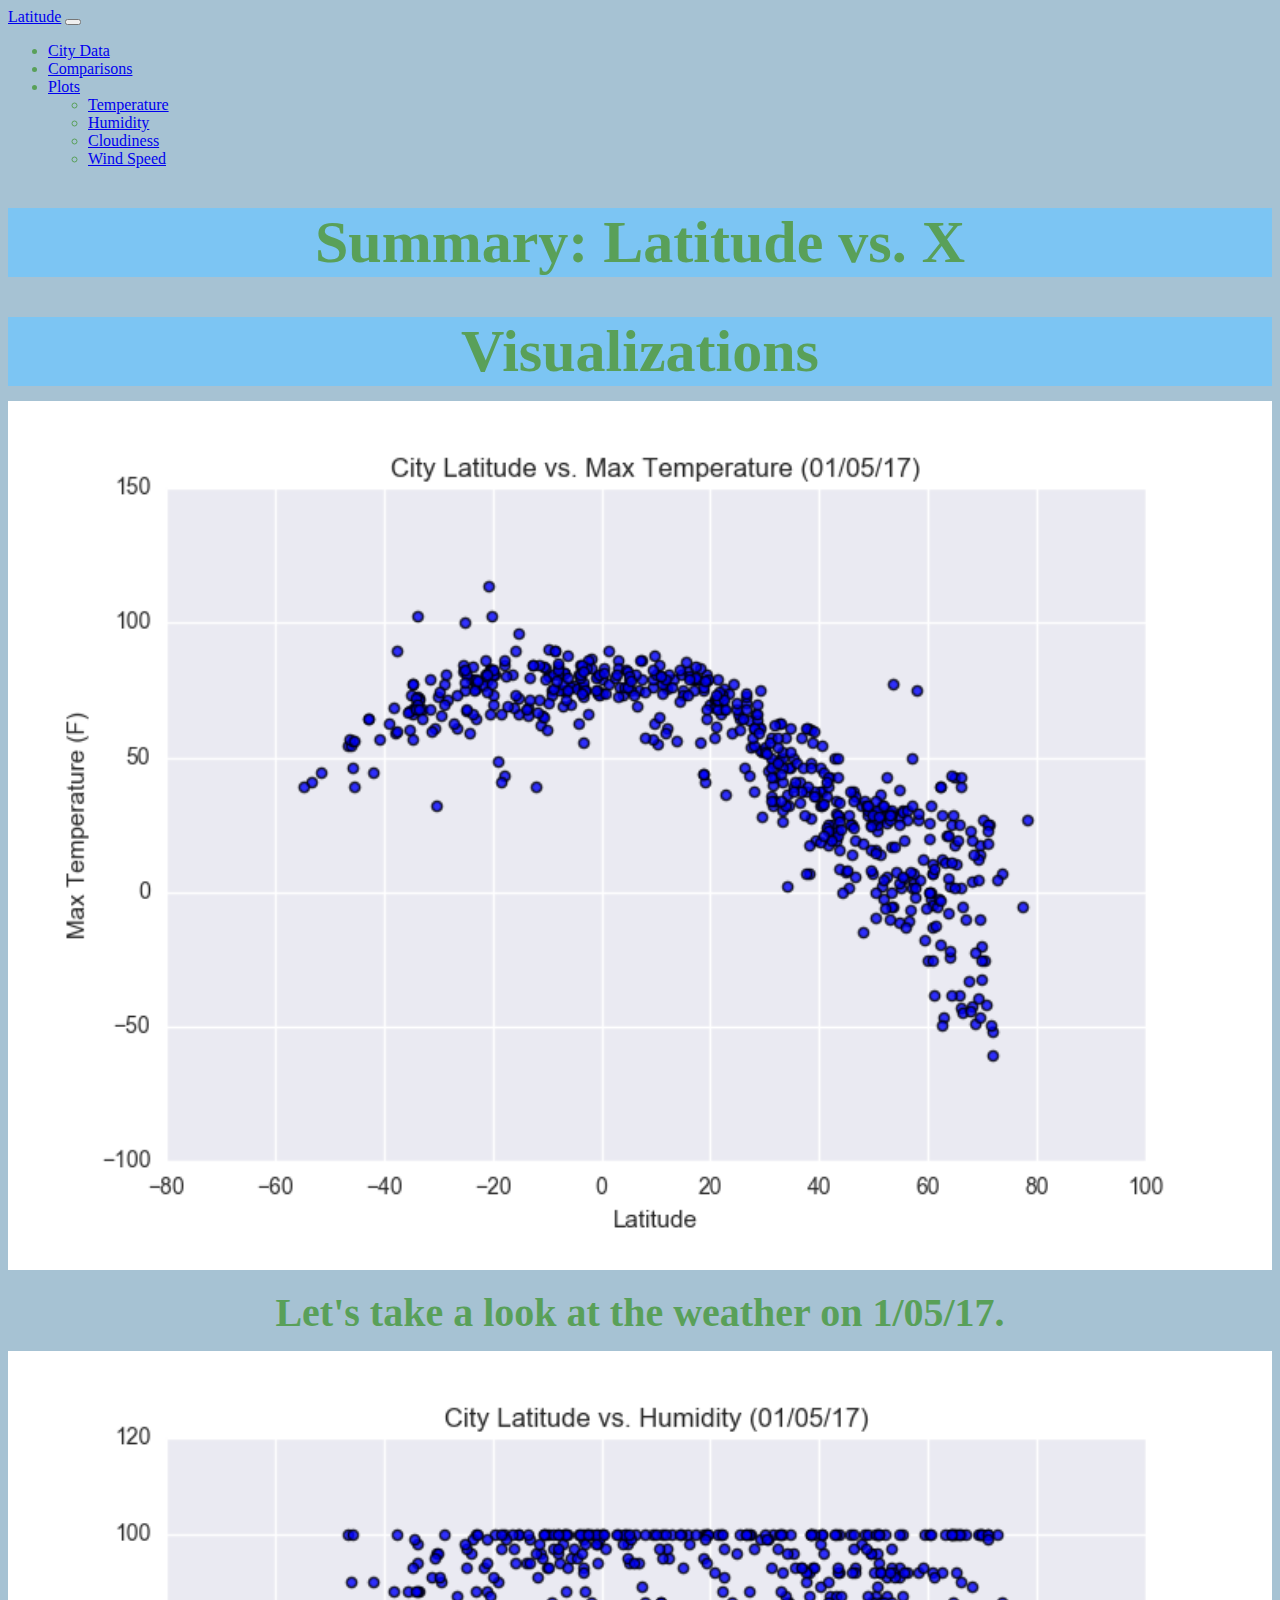
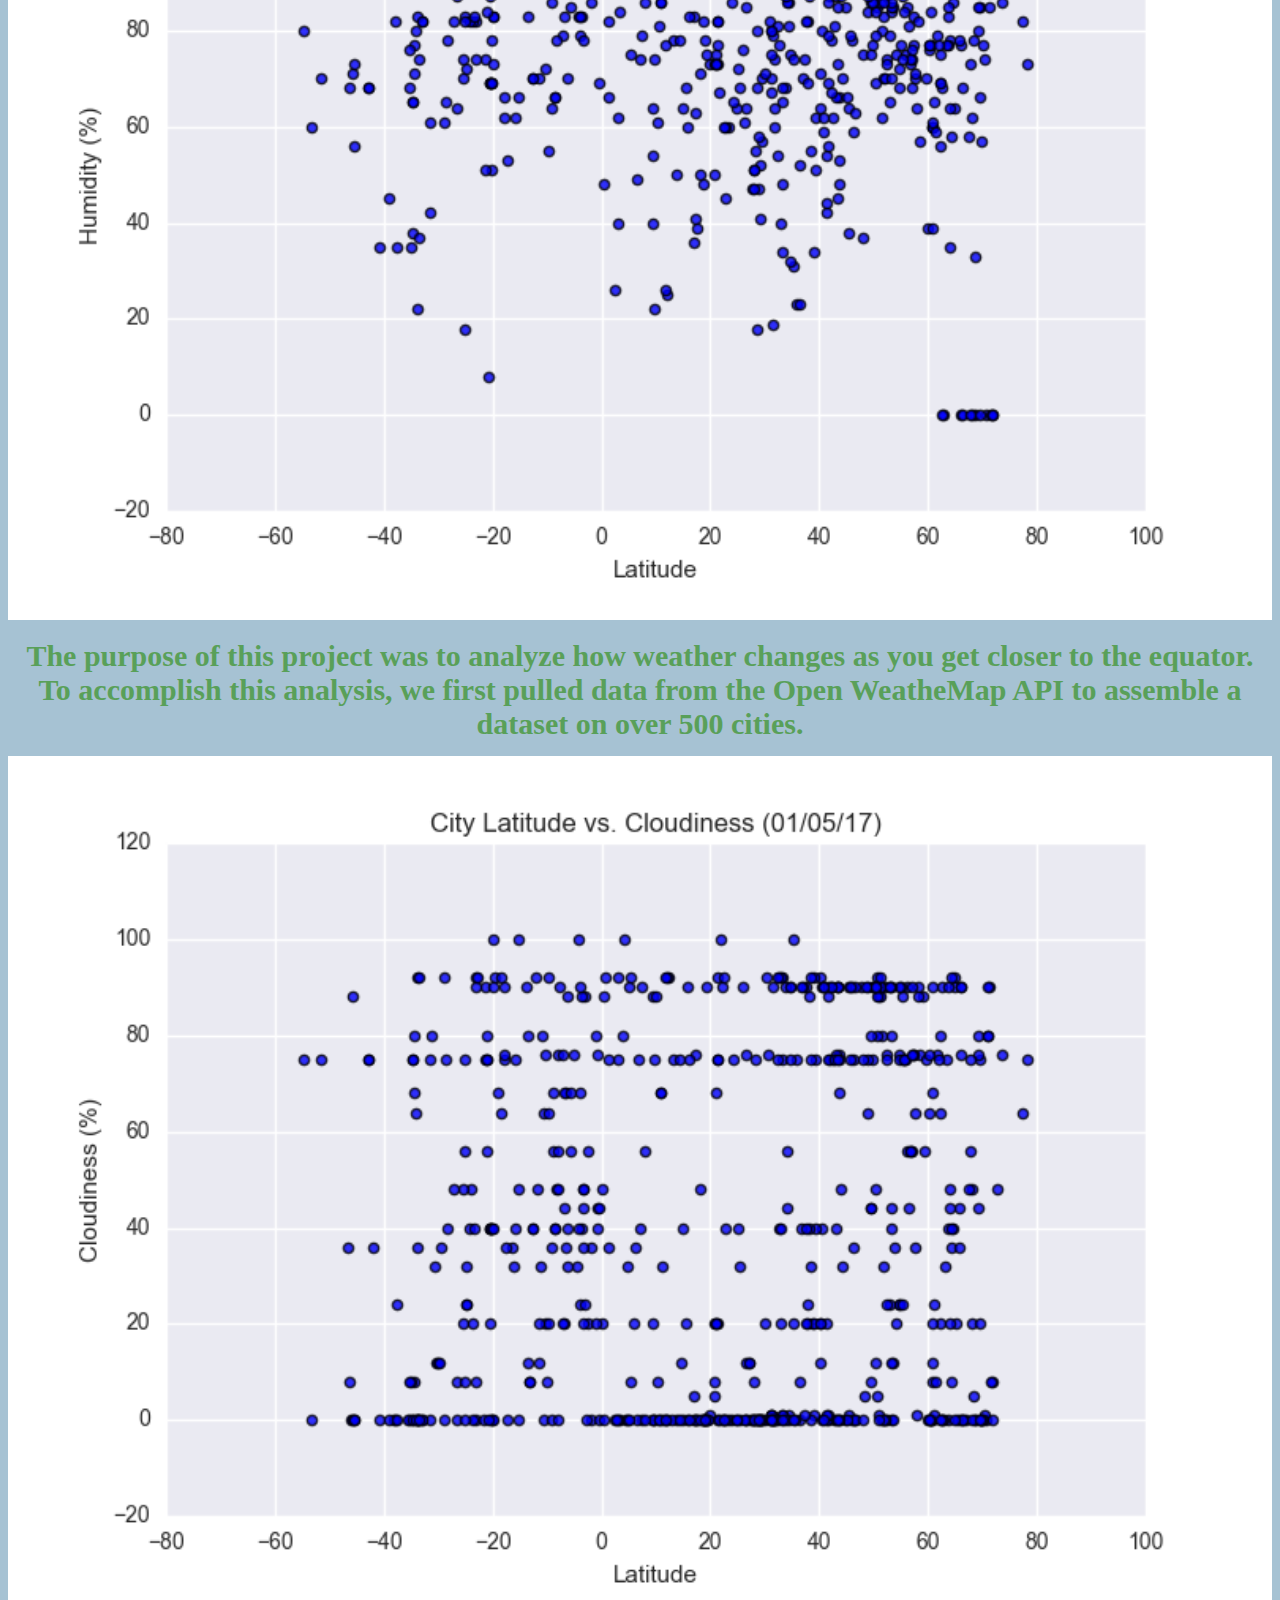
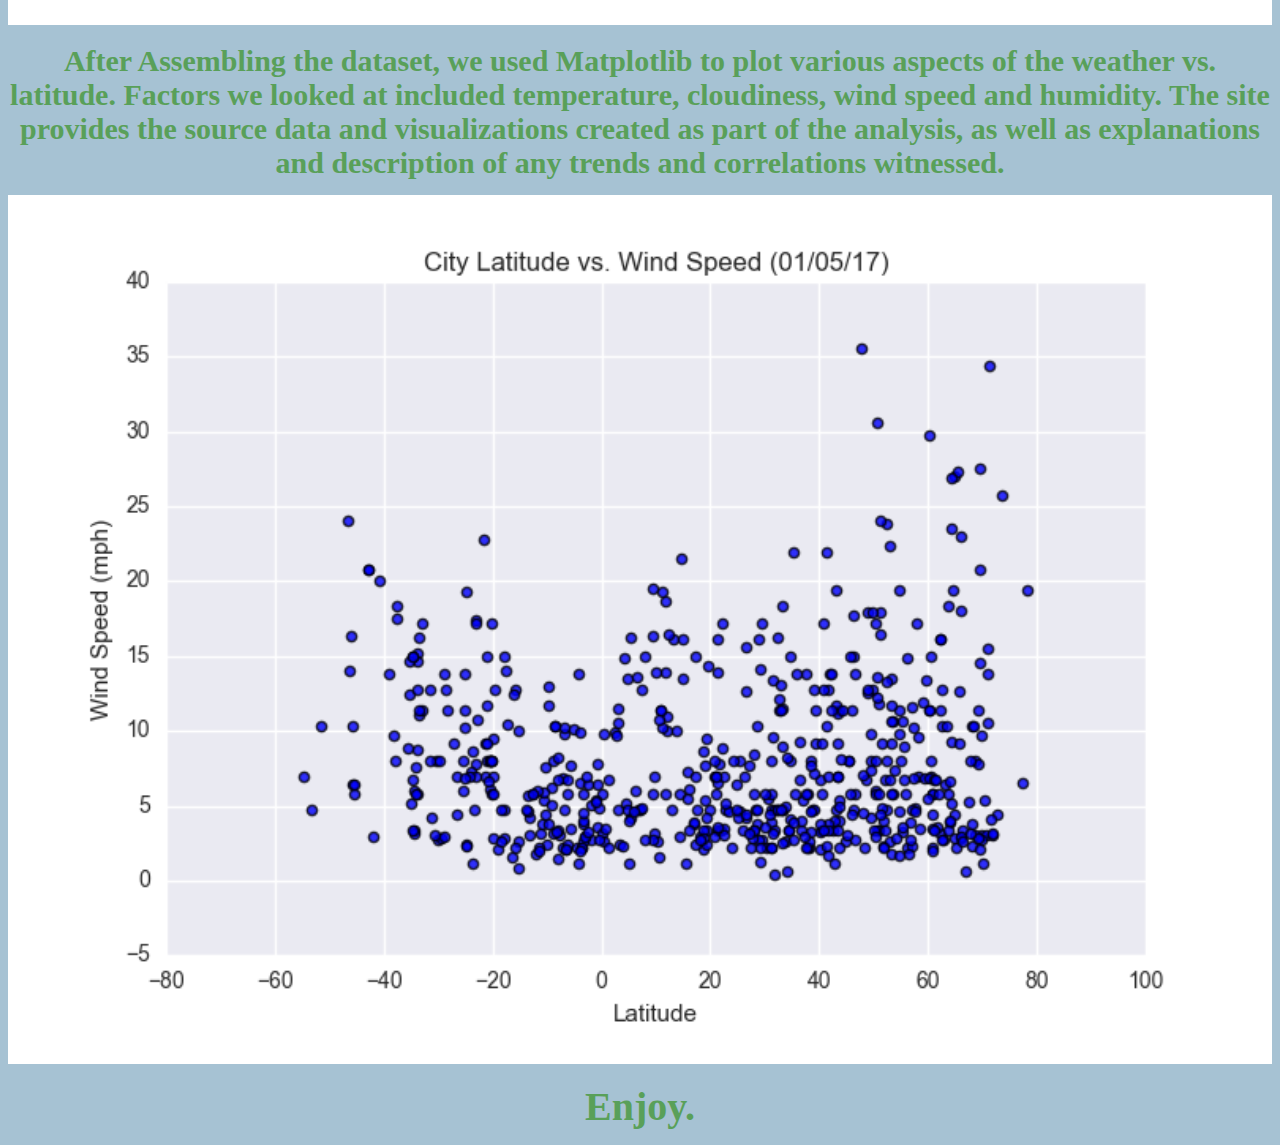
<file: index.html>
<!DOCTYPE html>
<http>
<head>
 <link href="https://cdn.jsdelivr.net/npm/bootstrap@5.0.0-beta2/dist/css/bootstrap.min.css" rel="stylesheet" integrity="sha384-BmbxuPwQa2lc/FVzBcNJ7UAyJxM6wuqIj61tLrc4wSX0szH/Ev+nYRRuWlolflfl" crossorigin="anonymous">
<link rel="stylesheet" href="assets/LandingStyleSheet.css">
</style> 

</head>   
<body>
  <nav class="navbar navbar-expand-lg navbar-light bg-light">
 
    <div class="container-fluid">
      <a class="navbar-brand" href="index.html" target="blank">Latitude</a>
      <button class="navbar-toggler" type="button" data-bs-toggle="collapse" data-bs-target="#navbarNavDropdown" aria-controls="navbarNavDropdown" aria-expanded="false" aria-label="Toggle navigation">
        <span class="navbar-toggler-icon"></span>
      </button>
      <div class="collapse navbar-collapse" id="navbarNavDropdown">
        <ul class="navbar-nav">
          <li class="nav-item">
            <a class="nav-link" href="Resources/cities.html" target="blank">City Data</a>
          </li>
          <li class="nav-item">
            <a class="nav-link" href="comparisson.html">Comparisons</a>
          </li>
          <li class="nav-item dropdown">
            <a class="nav-link dropdown-toggle" href="#" id="navbarDropdownMenuLink" role="button" data-bs-toggle="dropdown" aria-expanded="false">
              Plots
            </a>
            <ul class="dropdown-menu" aria-labelledby="navbarDropdownMenuLink">
              <li><a class="dropdown-item" href="visulizations/fig1page.html" target="blank">Temperature</a></li>
              <li><a class="dropdown-item" href="visulizations/fig2page.html" target="blank">Humidity</a></li>
              <li><a class="dropdown-item" href="visulizations/fig3page.html" target="blank">Cloudiness</a></li>
             <li><a class="dropdown-item" href="visulizations/fig4page.html" target="blank">Wind Speed</a></li>
            </ul>
          </li>
        </ul>
      </div>
    </div>
  </nav>
  
      <div class="container">
      <div class="row">
        <div class="col-md-12">
          <h1>Summary: Latitude vs. X</h1>
        </div>
      </div>
      <div class="row">
        <div class="col-md-4">
          <h1>Visualizations</h1>
        </div>
      </div>
      <div class="row">
        <div class="col-md-4">
            <a href="visulizations/fig1page.html" target="blank"> <img class="img-responsive image-fit" src="Resources/Fig1.png";> </a>
        </div>
        <div class="col-md-8">
          <h2>Let's take a look at the weather on 1/05/17.</h2>
         
        </div>
      </div>

      <div class="row">
        <div class="col-md-4">
          <a href="visulizations/fig2page.html" target="blank"> <img class="img-responsive image-fit" src="Resources/Fig2.png";> </a>
        </div>
        <div class="col-md-8">
          <h3>The purpose of this project was to analyze how weather changes as you get closer to the equator. To accomplish this analysis, we first pulled data from the Open WeatheMap API to assemble a dataset on over 500 cities.</h3>
        </div>
      </div> 
      <div class="row">
        <div class="col-md-4">
            <a href="visulizations/fig3page.html" target="blank"> <img class="img-responsive image-fit" src="Resources/Fig3.png";> </a>
        </div>
        <div class="col-md-8">
          <h3>After Assembling the dataset, we used Matplotlib to plot various aspects of the weather vs. latitude. Factors we looked at included temperature, cloudiness, wind speed and humidity. The site provides the source data and visualizations created as part of the analysis, as well as explanations and description of any trends and correlations witnessed.</h3>
        </div>
      </div>
      <div class="row">
        <div class="col-md-4">
            <a href="visulizations/fig4page.html" target="blank"> <img class="img-responsive image-fit" src="Resources/Fig4.png";> </a>
        </div>
        <div class="col-md-8">
          <h2>Enjoy.</h2>
        </div>
      </div>
     
    </div>
      
      
      

      <script src="https://cdn.jsdelivr.net/npm/@popperjs/core@2.6.0/dist/umd/popper.min.js" integrity="sha384-KsvD1yqQ1/1+IA7gi3P0tyJcT3vR+NdBTt13hSJ2lnve8agRGXTTyNaBYmCR/Nwi" crossorigin="anonymous"></script>
      <script src="https://cdn.jsdelivr.net/npm/bootstrap@5.0.0-beta2/dist/js/bootstrap.min.js" integrity="sha384-nsg8ua9HAw1y0W1btsyWgBklPnCUAFLuTMS2G72MMONqmOymq585AcH49TLBQObG" crossorigin="anonymous"></script>
</body>
</http>
</file>
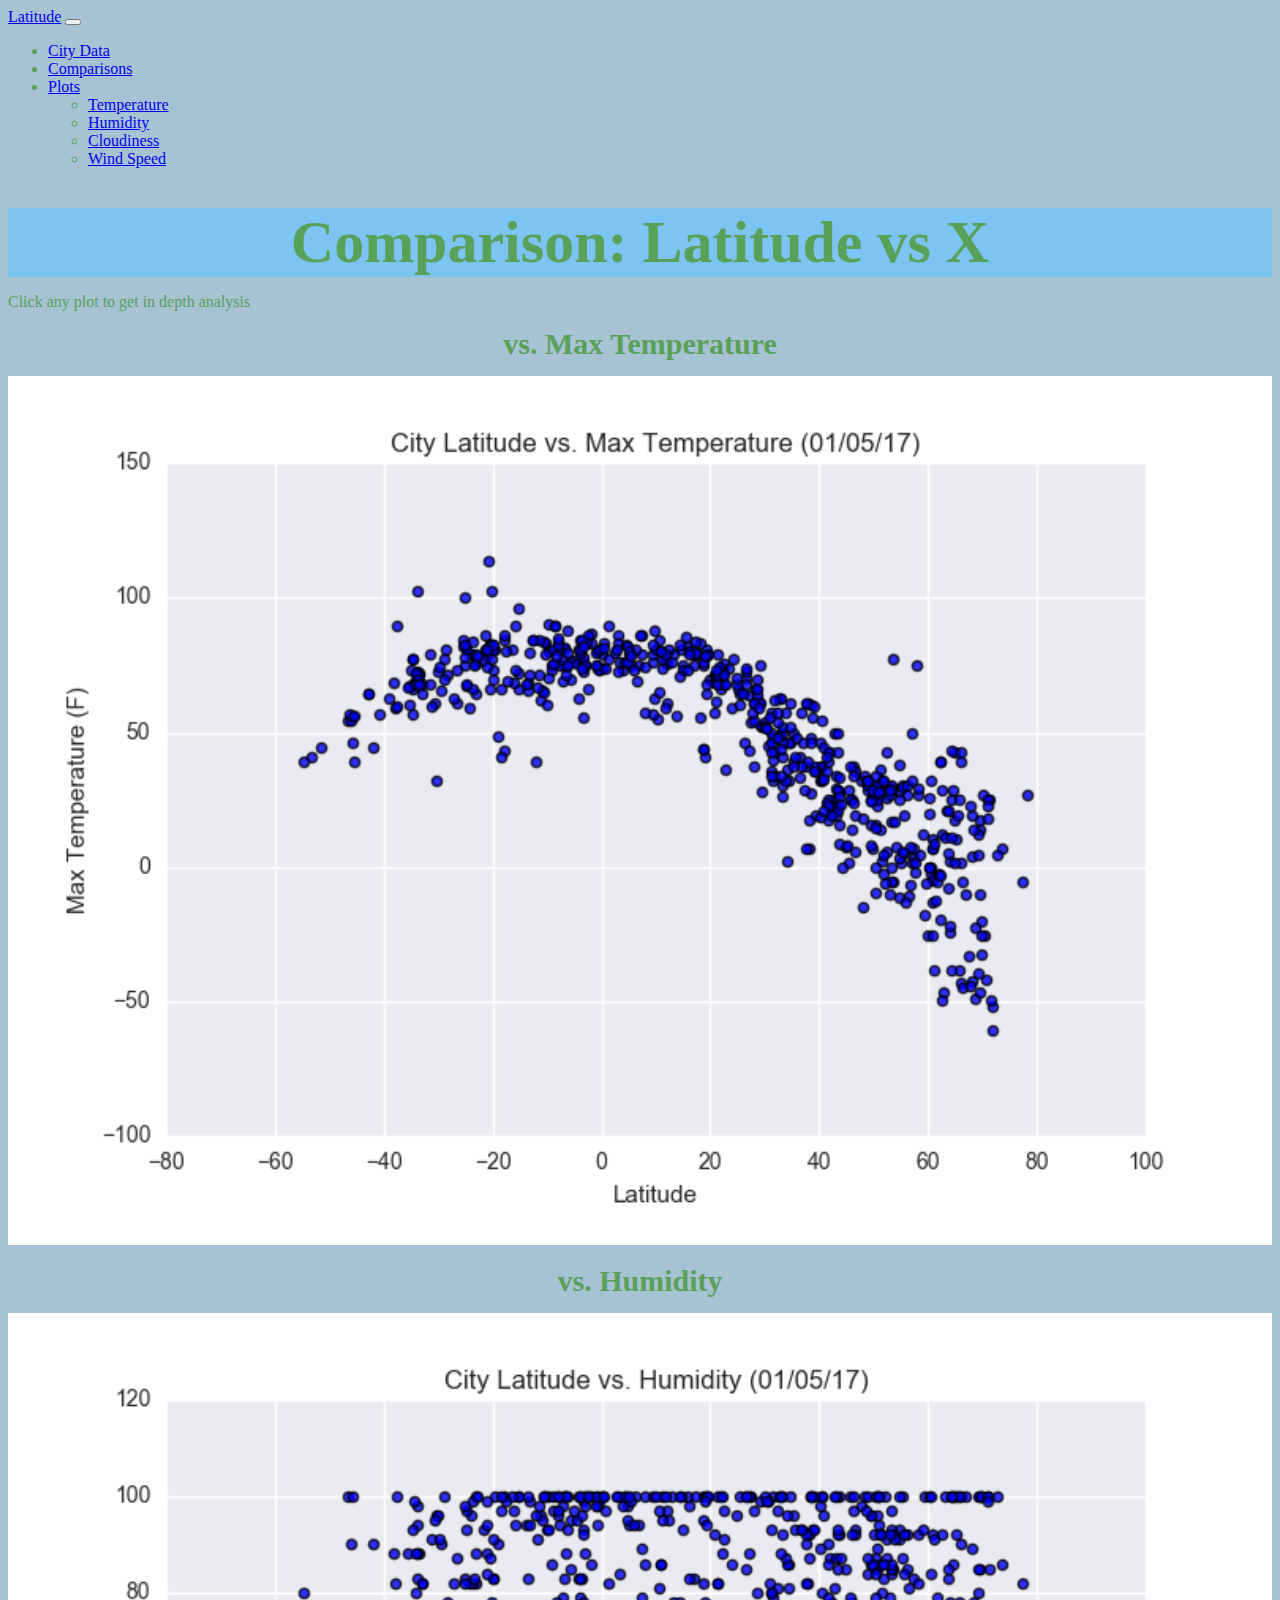
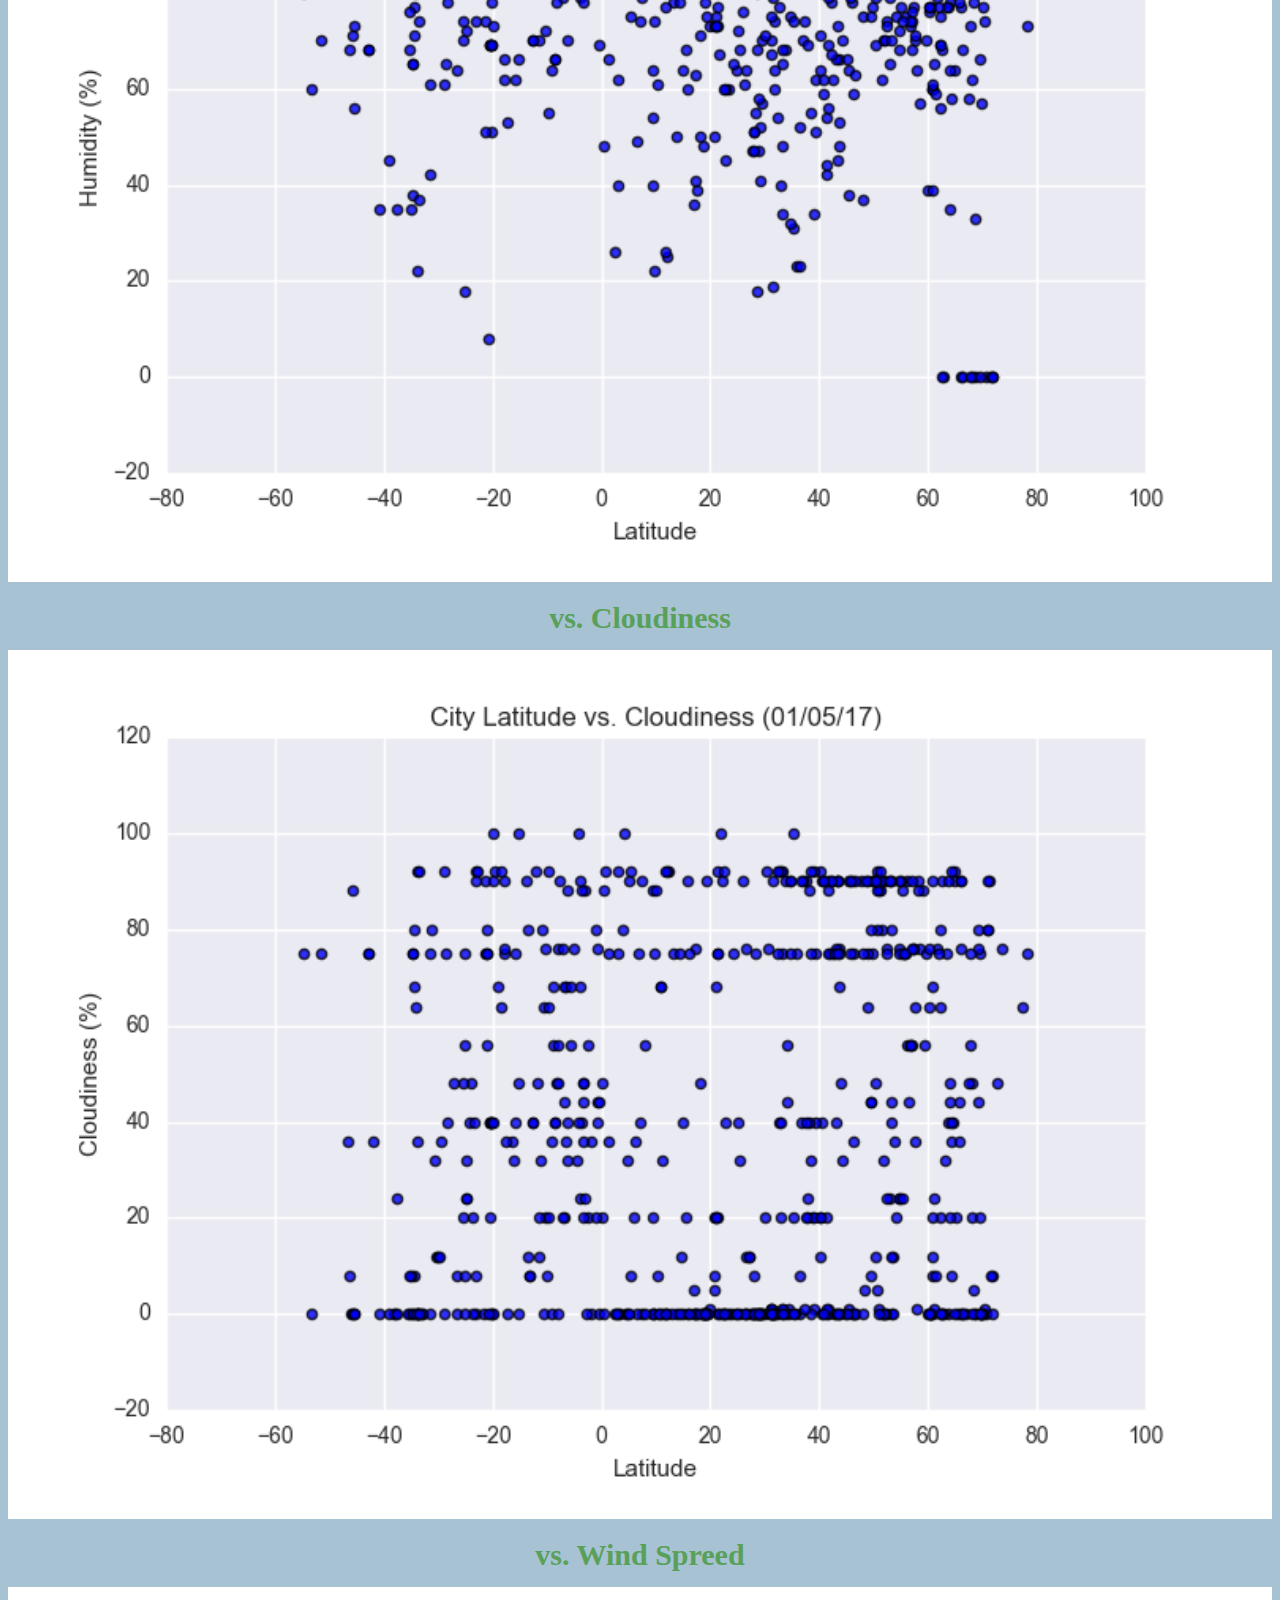
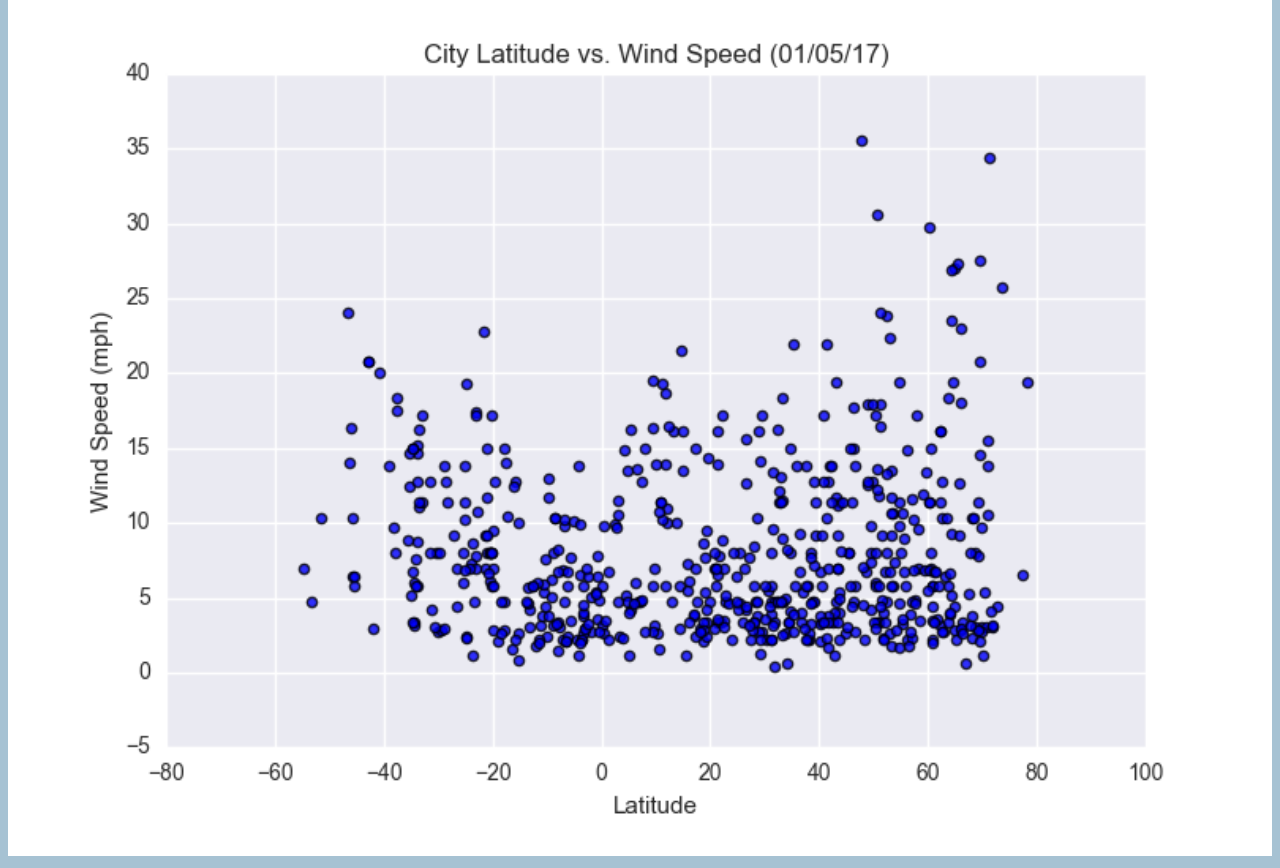
<file: comparisson.html>
<!DOCTYPE html>
<http>
<head>
 <link href="https://cdn.jsdelivr.net/npm/bootstrap@5.0.0-beta2/dist/css/bootstrap.min.css" rel="stylesheet" integrity="sha384-BmbxuPwQa2lc/FVzBcNJ7UAyJxM6wuqIj61tLrc4wSX0szH/Ev+nYRRuWlolflfl" crossorigin="anonymous">
<link rel="stylesheet" href="assets/LandingStyleSheet.css">
</head>   
<body>
  <nav class="navbar navbar-expand-lg navbar-light bg-light">
    <div class="container-fluid">
      <a class="navbar-brand" href="index.html" target="blank">Latitude</a>
      <button class="navbar-toggler" type="button" data-bs-toggle="collapse" data-bs-target="#navbarNavDropdown" aria-controls="navbarNavDropdown" aria-expanded="false" aria-label="Toggle navigation">
        <span class="navbar-toggler-icon"></span>
      </button>
      <div class="collapse navbar-collapse" id="navbarNavDropdown">
        <ul class="navbar-nav">
          <li class="nav-item">
            <a class="nav-link" href="Resources/cities.html" target="blank">City Data</a>
          </li>
          <li class="nav-item">
            <a class="nav-link" href="comparisson.html">Comparisons</a>
          </li>
          <li class="nav-item dropdown">
            <a class="nav-link dropdown-toggle" href="#" id="navbarDropdownMenuLink" role="button" data-bs-toggle="dropdown" aria-expanded="false">
              Plots
            </a>
            <ul class="dropdown-menu" aria-labelledby="navbarDropdownMenuLink">
              <li><a class="dropdown-item" href="visulizations/fig1page.html" target="blank">Temperature</a></li>
              <li><a class="dropdown-item" href="visulizations/fig2page.html" target="blank">Humidity</a></li>
              <li><a class="dropdown-item" href="visulizations/fig3page.html" target="blank">Cloudiness</a></li>
             <li><a class="dropdown-item" href="visulizations/fig4page.html" target="blank">Wind Speed</a></li>
            </ul>
          </li>
        </ul>
      </div>
    </div>
  </nav>
  
      <div class="container">
        <div class="row">
            <div class="col-md-12">
            <h1>Comparison: Latitude vs X</h1>
            </div>
        </div>
        <div class="row">
            <div class="col-md-4">
                <p>Click any plot to get in depth analysis</p>
            </div>
      </div>
      <div class="row">
            <div class="col-md-5">
                <h3> vs. Max Temperature</h3>
                <a href="visulizations/fig1page.html" target="blank"> <img class="img-responsive image-fit" src="Resources/Fig1.png";> </a>
            </div>
                <div class="col-md-2">
                
                </div>
            <div class="col-md-5">
                <h3> vs. Humidity</h3>
                <a href="visulizations/fig2page.html" target="blank"> <img class="img-responsive image-fit" src="Resources/Fig2.png";> </a>
            </div>
      </div>
      <div class="row">
        <div class="col-md-5">
            <h3> vs. Cloudiness</h3>
            <a href="visulizations/fig3page.html" target="blank"> <img class="img-responsive image-fit" src="Resources/Fig3.png";> </a>
        </div>
            <div class="col-md-2">
            
            </div>
        <div class="col-md-5">
            <h3> vs. Wind Spreed</h3>
            <a href="visulizations/fig4page.html" target="blank"> <img class="img-responsive image-fit" src="Resources/Fig4.png";> </a>
        </div>
  </div>     
    </div>
        

      <script src="https://cdn.jsdelivr.net/npm/@popperjs/core@2.6.0/dist/umd/popper.min.js" integrity="sha384-KsvD1yqQ1/1+IA7gi3P0tyJcT3vR+NdBTt13hSJ2lnve8agRGXTTyNaBYmCR/Nwi" crossorigin="anonymous"></script>
      <script src="https://cdn.jsdelivr.net/npm/bootstrap@5.0.0-beta2/dist/js/bootstrap.min.js" integrity="sha384-nsg8ua9HAw1y0W1btsyWgBklPnCUAFLuTMS2G72MMONqmOymq585AcH49TLBQObG" crossorigin="anonymous"></script>
</body>
</http>
</file>
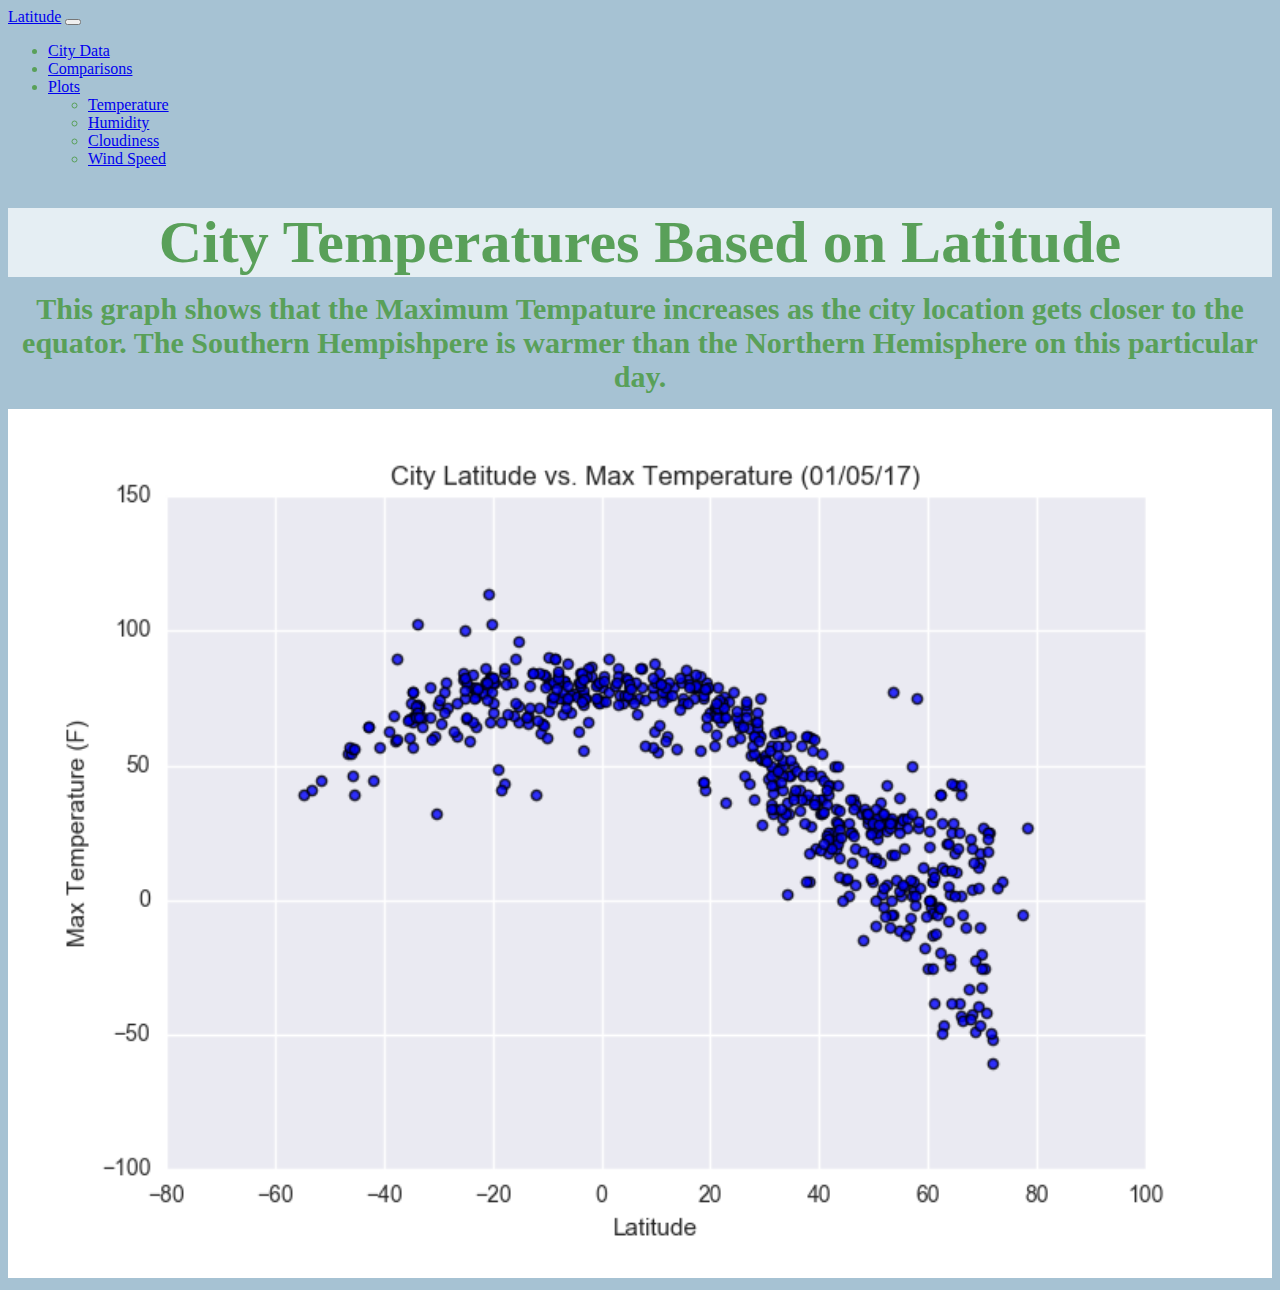
<file: visulizations/fig1page.html>
<!DOCTYPE html>
<http>
<head>
<link href="https://cdn.jsdelivr.net/npm/bootstrap@5.0.0-beta2/dist/css/bootstrap.min.css" rel="stylesheet" integrity="sha384-BmbxuPwQa2lc/FVzBcNJ7UAyJxM6wuqIj61tLrc4wSX0szH/Ev+nYRRuWlolflfl" crossorigin="anonymous">
<link rel="stylesheet" href="../assets/VisualStyleSheet.css">

</head>   
<body>
  <nav class="navbar navbar-expand-lg navbar-light bg-light">
    <div class="container-fluid">
      <a class="navbar-brand" href="../index.html" target="blank">Latitude</a>
      <button class="navbar-toggler" type="button" data-bs-toggle="collapse" data-bs-target="#navbarNavDropdown" aria-controls="navbarNavDropdown" aria-expanded="false" aria-label="Toggle navigation">
        <span class="navbar-toggler-icon"></span>
      </button>
      <div class="collapse navbar-collapse" id="navbarNavDropdown">
        <ul class="navbar-nav">
          <li class="nav-item">
            <a class="nav-link" href="../Resources/cities.html" target="blank">City Data</a>
          </li>
          <li class="nav-item">
            <a class="nav-link" href="../comparisson.html">Comparisons</a>
          </li>
          <li class="nav-item dropdown">
            <a class="nav-link dropdown-toggle" href="#" id="navbarDropdownMenuLink" role="button" data-bs-toggle="dropdown" aria-expanded="false">
              Plots
            </a>
            <ul class="dropdown-menu" aria-labelledby="navbarDropdownMenuLink">
              <li><a class="dropdown-item" href="fig1page.html" target="blank">Temperature</a></li>
              <li><a class="dropdown-item" href="fig2page.html" target="blank">Humidity</a></li>
              <li><a class="dropdown-item" href="fig3page.html" target="blank">Cloudiness</a></li>
             <li><a class="dropdown-item" href="fig4page.html" target="blank">Wind Speed</a></li>
            </ul>
          </li>
        </ul>
      </div>
    </div>
  </nav>
 
      <div class="container">
        <div class="row">
          <div class="col-md-12">
            <h1>City Temperatures Based on Latitude</h1>
          </div>
        </div>
       <div class="row">
          <div class="col-md-12">
            <h3>This graph shows that the Maximum Tempature increases as the city location gets closer to the equator. The Southern Hempishpere is warmer than the Northern Hemisphere on this particular day.
            </h3> 
          </div>
        </div>
      
        <div class="row">
          <div class="col-md-12">
            <img class="img-responsive image-fit" src="../Resources/Fig1.png" alt="Awesome" width="100%">
          </div>
        </div>  
<script src="https://cdn.jsdelivr.net/npm/@popperjs/core@2.6.0/dist/umd/popper.min.js" integrity="sha384-KsvD1yqQ1/1+IA7gi3P0tyJcT3vR+NdBTt13hSJ2lnve8agRGXTTyNaBYmCR/Nwi" crossorigin="anonymous"></script>
<script src="https://cdn.jsdelivr.net/npm/bootstrap@5.0.0-beta2/dist/js/bootstrap.min.js" integrity="sha384-nsg8ua9HAw1y0W1btsyWgBklPnCUAFLuTMS2G72MMONqmOymq585AcH49TLBQObG" crossorigin="anonymous"></script>
   
</body>
</http>
</file>
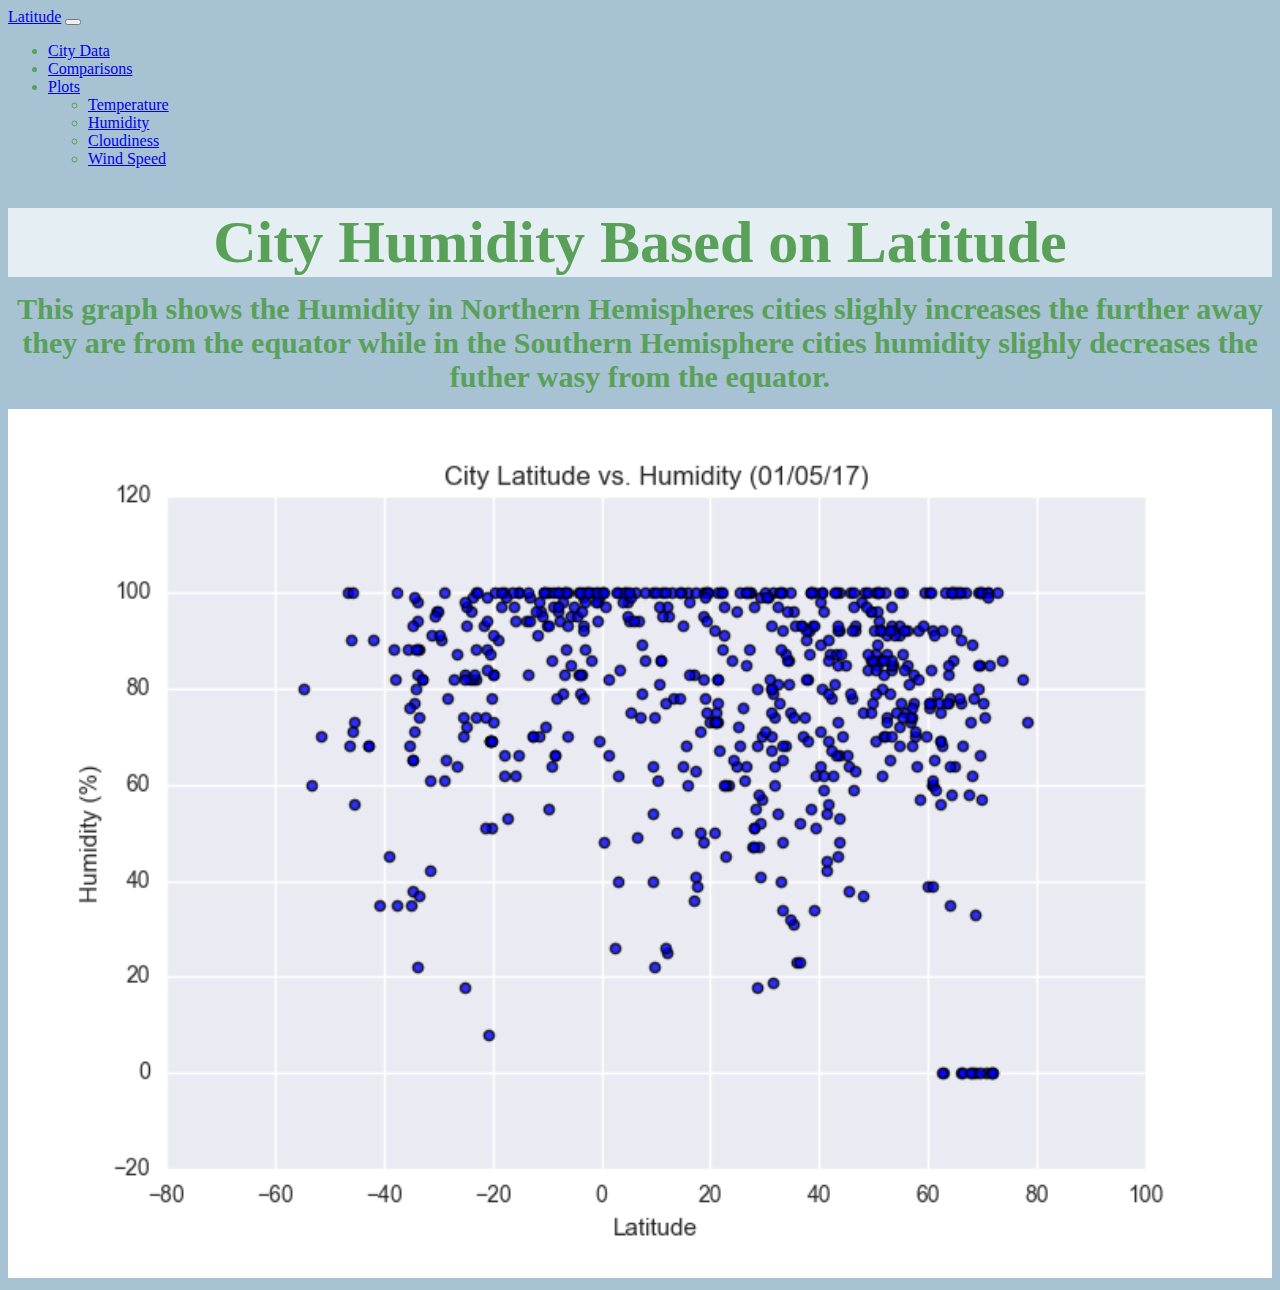
<file: visulizations/fig2page.html>
<!DOCTYPE html>
<http>
<head>
<link href="https://cdn.jsdelivr.net/npm/bootstrap@5.0.0-beta2/dist/css/bootstrap.min.css" rel="stylesheet" integrity="sha384-BmbxuPwQa2lc/FVzBcNJ7UAyJxM6wuqIj61tLrc4wSX0szH/Ev+nYRRuWlolflfl" crossorigin="anonymous">
<link rel="stylesheet" href="../assets/VisualStyleSheet.css">

</head>   
<body>
  <nav class="navbar navbar-expand-lg navbar-light bg-light">
    <div class="container-fluid">
      <a class="navbar-brand" href="../index.html" target="blank">Latitude</a>
      <button class="navbar-toggler" type="button" data-bs-toggle="collapse" data-bs-target="#navbarNavDropdown" aria-controls="navbarNavDropdown" aria-expanded="false" aria-label="Toggle navigation">
        <span class="navbar-toggler-icon"></span>
      </button>
      <div class="collapse navbar-collapse" id="navbarNavDropdown">
        <ul class="navbar-nav">
          <li class="nav-item">
            <a class="nav-link" href="../Resources/cities.html" target="blank">City Data</a>
          </li>
          <li class="nav-item">
            <a class="nav-link" href="../comparisson.html">Comparisons</a>
          </li>
          <li class="nav-item dropdown">
            <a class="nav-link dropdown-toggle" href="#" id="navbarDropdownMenuLink" role="button" data-bs-toggle="dropdown" aria-expanded="false">
              Plots
            </a>
            <ul class="dropdown-menu" aria-labelledby="navbarDropdownMenuLink">
              <li><a class="dropdown-item" href="fig1page.html" target="blank">Temperature</a></li>
              <li><a class="dropdown-item" href="fig2page.html" target="blank">Humidity</a></li>
              <li><a class="dropdown-item" href="fig3page.html" target="blank">Cloudiness</a></li>
             <li><a class="dropdown-item" href="fig4page.html" target="blank">Wind Speed</a></li>
            </ul>
          </li>
        </ul>
      </div>
    </div>
  </nav>
      

      <div class="container">
        <div class="row">
          <div class="col-md-12">
            <h1>City Humidity Based on Latitude</h1>
          </div>
        </div>
       <div class="row">
          <div class="col-md-12">
            <h3>This graph shows the Humidity in Northern Hemispheres cities slighly increases the further away they are from the equator while in the Southern Hemisphere cities humidity slighly decreases the futher wasy from the equator.</h3> 
          </div>
        </div>
      
        <div class="row">
          <div class="col-md-12">
            <img class="img-responsive image-fit" src="../Resources/Fig2.png" alt="Awesome" width="100%">
          </div>
        </div>  
        
<script src="https://cdn.jsdelivr.net/npm/@popperjs/core@2.6.0/dist/umd/popper.min.js" integrity="sha384-KsvD1yqQ1/1+IA7gi3P0tyJcT3vR+NdBTt13hSJ2lnve8agRGXTTyNaBYmCR/Nwi" crossorigin="anonymous"></script>
<script src="https://cdn.jsdelivr.net/npm/bootstrap@5.0.0-beta2/dist/js/bootstrap.min.js" integrity="sha384-nsg8ua9HAw1y0W1btsyWgBklPnCUAFLuTMS2G72MMONqmOymq585AcH49TLBQObG" crossorigin="anonymous"></script>
</body>
</http>
</file>
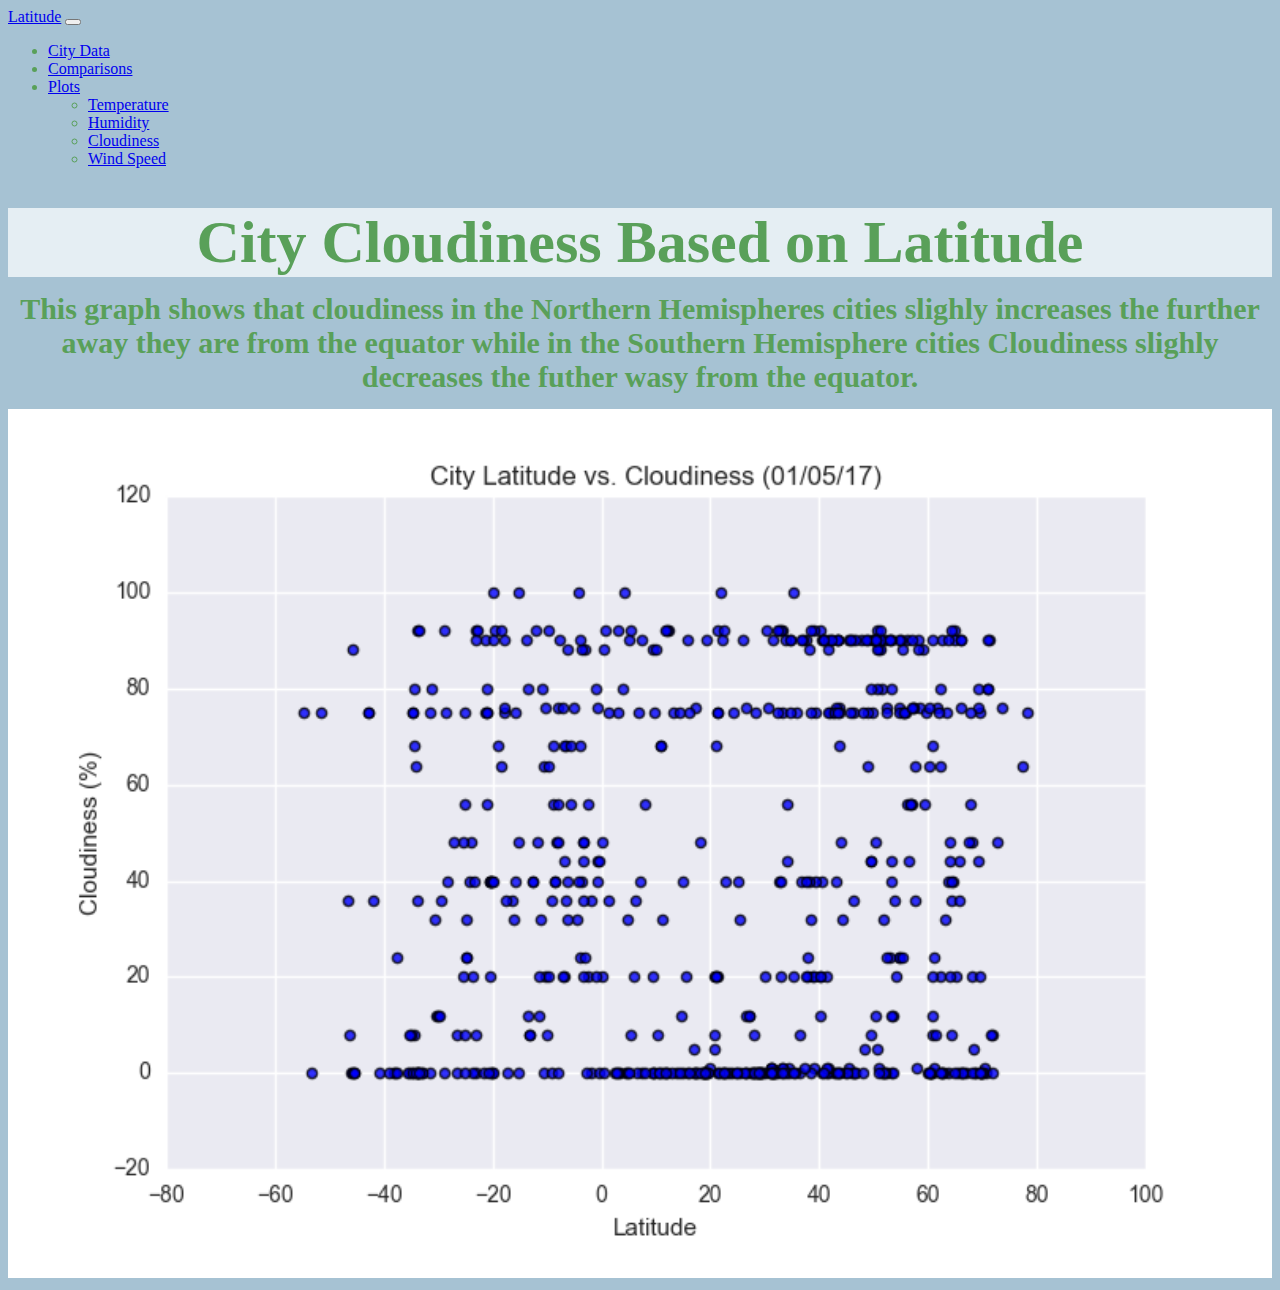
<file: visulizations/fig3page.html>
<!DOCTYPE html>
<http>
<head>
<link href="https://cdn.jsdelivr.net/npm/bootstrap@5.0.0-beta2/dist/css/bootstrap.min.css" rel="stylesheet" integrity="sha384-BmbxuPwQa2lc/FVzBcNJ7UAyJxM6wuqIj61tLrc4wSX0szH/Ev+nYRRuWlolflfl" crossorigin="anonymous">
<link rel="stylesheet" href="../assets/VisualStyleSheet.css">

</head>   
<body>
  <nav class="navbar navbar-expand-lg navbar-light bg-light">
    <div class="container-fluid">
      <a class="navbar-brand" href="../index.html" target="blank">Latitude</a>
      <button class="navbar-toggler" type="button" data-bs-toggle="collapse" data-bs-target="#navbarNavDropdown" aria-controls="navbarNavDropdown" aria-expanded="false" aria-label="Toggle navigation">
        <span class="navbar-toggler-icon"></span>
      </button>
      <div class="collapse navbar-collapse" id="navbarNavDropdown">
        <ul class="navbar-nav">
          <li class="nav-item">
            <a class="nav-link" href="../Resources/cities.html" target="blank">City Data</a>
          </li>
          <li class="nav-item">
            <a class="nav-link" href="../comparisson.html">Comparisons</a>
          </li>
          <li class="nav-item dropdown">
            <a class="nav-link dropdown-toggle" href="#" id="navbarDropdownMenuLink" role="button" data-bs-toggle="dropdown" aria-expanded="false">
              Plots
            </a>
            <ul class="dropdown-menu" aria-labelledby="navbarDropdownMenuLink">
              <li><a class="dropdown-item" href="fig1page.html" target="blank">Temperature</a></li>
              <li><a class="dropdown-item" href="fig2page.html" target="blank">Humidity</a></li>
              <li><a class="dropdown-item" href="fig3page.html" target="blank">Cloudiness</a></li>
             <li><a class="dropdown-item" href="fig4page.html" target="blank">Wind Speed</a></li>
            </ul>
          </li>
        </ul>
      </div>
    </div>
  </nav>
      <script src="https://cdn.jsdelivr.net/npm/@popperjs/core@2.6.0/dist/umd/popper.min.js" integrity="sha384-KsvD1yqQ1/1+IA7gi3P0tyJcT3vR+NdBTt13hSJ2lnve8agRGXTTyNaBYmCR/Nwi" crossorigin="anonymous"></script>
      <script src="https://cdn.jsdelivr.net/npm/bootstrap@5.0.0-beta2/dist/js/bootstrap.min.js" integrity="sha384-nsg8ua9HAw1y0W1btsyWgBklPnCUAFLuTMS2G72MMONqmOymq585AcH49TLBQObG" crossorigin="anonymous"></script>
         
      <div class="container">
        <div class="row">
          <div class="col-md-12">
            <h1>City Cloudiness Based on Latitude</h1>
          </div>
        </div>
        <div class="row">
          <div class="col-md-12">
            <h3>This graph shows that cloudiness in the Northern Hemispheres cities slighly increases the further away they are from the equator while in the Southern Hemisphere cities Cloudiness  slighly decreases the futher wasy from the equator.</h3> 
          </div>
        </div>
      
        <div class="row">
          <div class="col-md-12">
            <img class="img-responsive image-fit" src="../Resources/Fig3.png" alt="Awesome" width="100%">
          </div>
        </div>    
</body>
</http>
</file>
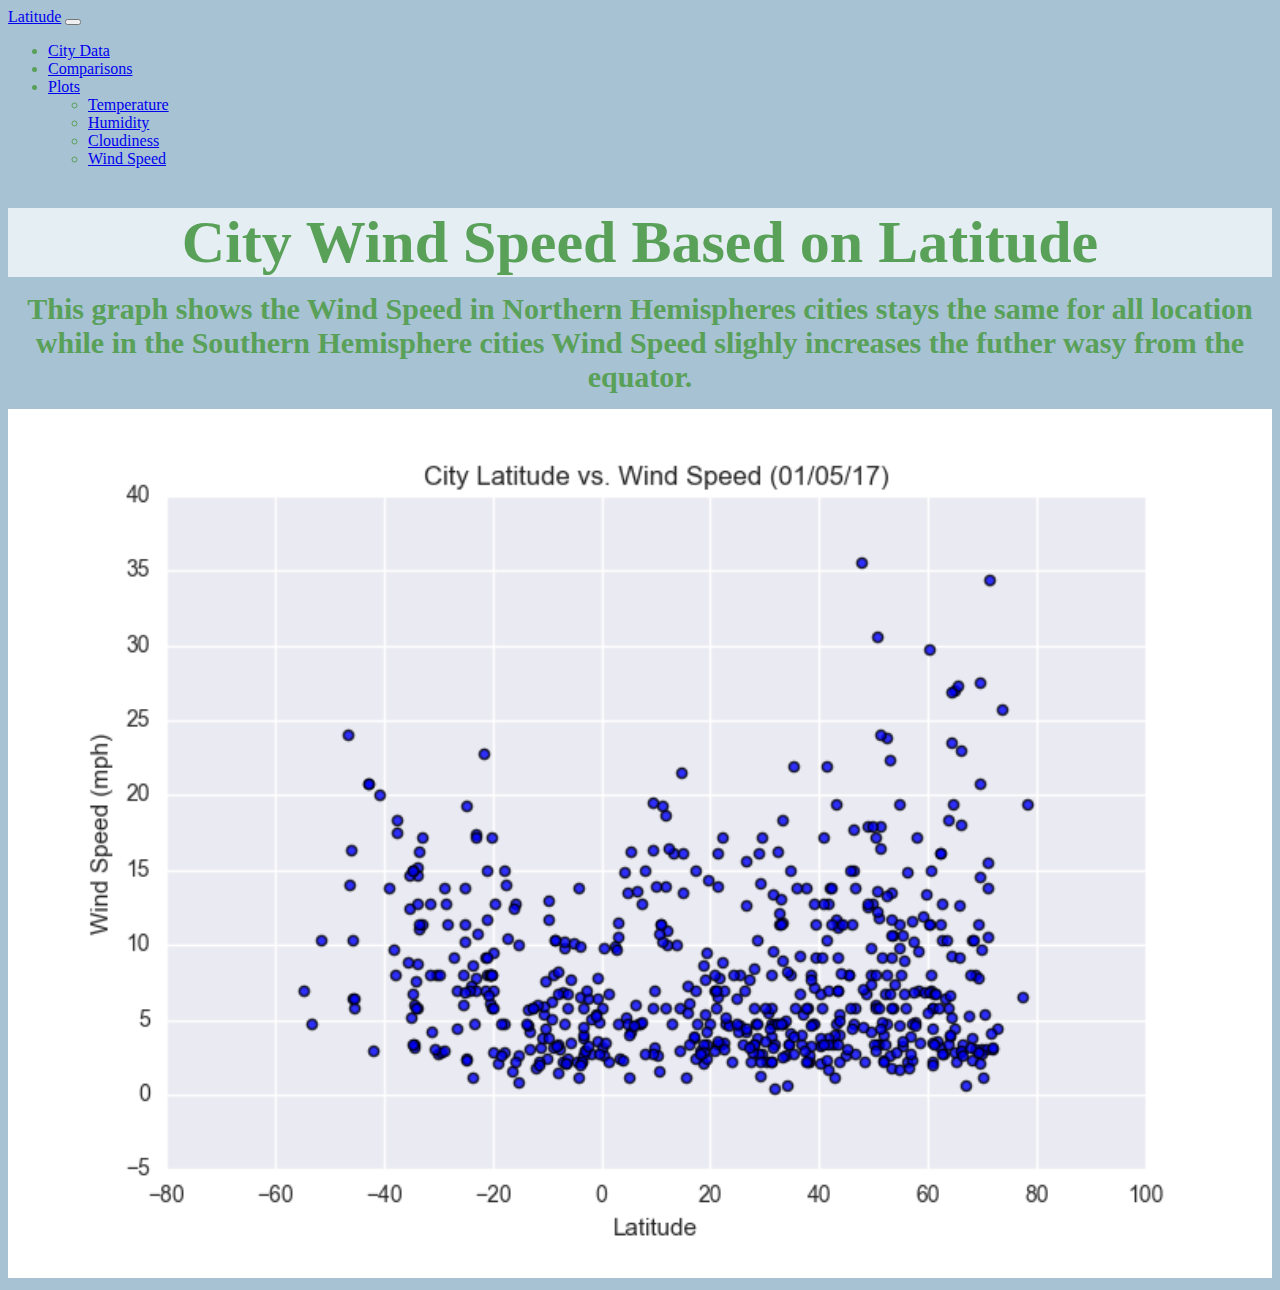
<file: visulizations/fig4page.html>
<!DOCTYPE html>
<http>
<head>
<link href="https://cdn.jsdelivr.net/npm/bootstrap@5.0.0-beta2/dist/css/bootstrap.min.css" rel="stylesheet" integrity="sha384-BmbxuPwQa2lc/FVzBcNJ7UAyJxM6wuqIj61tLrc4wSX0szH/Ev+nYRRuWlolflfl" crossorigin="anonymous">
<link rel="stylesheet" href="../assets/VisualStyleSheet.css">

</head>   
<body>
  <nav class="navbar navbar-expand-lg navbar-light bg-light">
    <div class="container-fluid">
      <a class="navbar-brand" href="../index.html" target="blank">Latitude</a>
      <button class="navbar-toggler" type="button" data-bs-toggle="collapse" data-bs-target="#navbarNavDropdown" aria-controls="navbarNavDropdown" aria-expanded="false" aria-label="Toggle navigation">
        <span class="navbar-toggler-icon"></span>
      </button>
      <div class="collapse navbar-collapse" id="navbarNavDropdown">
        <ul class="navbar-nav">
          <li class="nav-item">
            <a class="nav-link" href="../Resources/cities.html" target="blank">City Data</a>
          </li>
          <li class="nav-item">
            <a class="nav-link" href="../comparisson.html">Comparisons</a>
          </li>
          <li class="nav-item dropdown">
            <a class="nav-link dropdown-toggle" href="#" id="navbarDropdownMenuLink" role="button" data-bs-toggle="dropdown" aria-expanded="false">
              Plots
            </a>
            <ul class="dropdown-menu" aria-labelledby="navbarDropdownMenuLink">
              <li><a class="dropdown-item" href="fig1page.html" target="blank">Temperature</a></li>
              <li><a class="dropdown-item" href="fig2page.html" target="blank">Humidity</a></li>
              <li><a class="dropdown-item" href="fig3page.html" target="blank">Cloudiness</a></li>
             <li><a class="dropdown-item" href="fig4page.html" target="blank">Wind Speed</a></li>
            </ul>
          </li>
        </ul>
      </div>
    </div>
  </nav>
           
    <div class="container">
      <div class="row">
        <div class="col-md-12">
          <h1>City Wind Speed Based on Latitude</h1>
        </div>
      </div>
      <div class="row">
        <div class="col-md-12">
          <h3>This graph shows the Wind Speed in Northern Hemispheres cities stays the same for all location while in the Southern Hemisphere cities Wind Speed  slighly increases the futher wasy from the equator.</h3> 
        </div>
      </div>      
    
      <div class="row">
        <div class="col-md-12">
          <img class="img-responsive image-fit" src="../Resources/Fig4.png" alt="Awesome" width="100%">
        </div>
      </div>   
      
<script src="https://cdn.jsdelivr.net/npm/@popperjs/core@2.6.0/dist/umd/popper.min.js" integrity="sha384-KsvD1yqQ1/1+IA7gi3P0tyJcT3vR+NdBTt13hSJ2lnve8agRGXTTyNaBYmCR/Nwi" crossorigin="anonymous"></script>
<script src="https://cdn.jsdelivr.net/npm/bootstrap@5.0.0-beta2/dist/js/bootstrap.min.js" integrity="sha384-nsg8ua9HAw1y0W1btsyWgBklPnCUAFLuTMS2G72MMONqmOymq585AcH49TLBQObG" crossorigin="anonymous"></script> 
</body>
</http>
</file>
<file: assets/LandingStyleSheet.css>
h1 {
    /*create a style sheet for visualization pages for consistancy */
    margin-bottom: 15px;
    font-size: 60px;
    color: #59a059;
    text-align: center;
    background-color:#7cc5f3;
  }

  h2 {
    /* Put a 15-pixel margin at the top of all h2 headings. */
    margin-top: 15px;
    margin-bottom: 15px;
    font-size: 40px;
    text-align: center;
    color: #59a059;
  }
  h3 {
    /* Put a 15-pixel margin at the top of all h2 headings. */
    margin-top: 15px;
    margin-bottom: 15px;
    font-size: 30px;
    text-align: center;
    color: #59a059;
  }
  .backgroundimage {
    background-image: url("backgroundimage.jfif");
    background-repeat: no-repeat;
    background-size: contain;
    background-color: #7cc5f3;
  }
body {
    background-color: #a6c2d3;
    color: #59a059
}
.image-fit { width: 100%;
}
</file>
<file: assets/VisualStyleSheet.css>
h1 {
  /*create a style sheet for visualization pages for consistancy */
  margin-bottom: 15px;
  font-size: 60px;
  color: #59a059;
  text-align: center;
  background-color:#e5eef3;
}

h2 {
  /* Put a 15-pixel margin at the top of all h2 headings. */
  margin-top: 15px;
  margin-bottom: 15px;
  font-size: 40px;
  text-align: center;
  color: #59a059;
}
h3 {
  /* Put a 15-pixel margin at the top of all h2 headings. */
  margin-top: 15px;
  margin-bottom: 15px;
  font-size: 30px;
  text-align: center;
  color: #59a059;
}
body {
    background-color: #a6c2d3;
    color: #59a059;
}
.image-fit { width: 100%;
}
</file>
